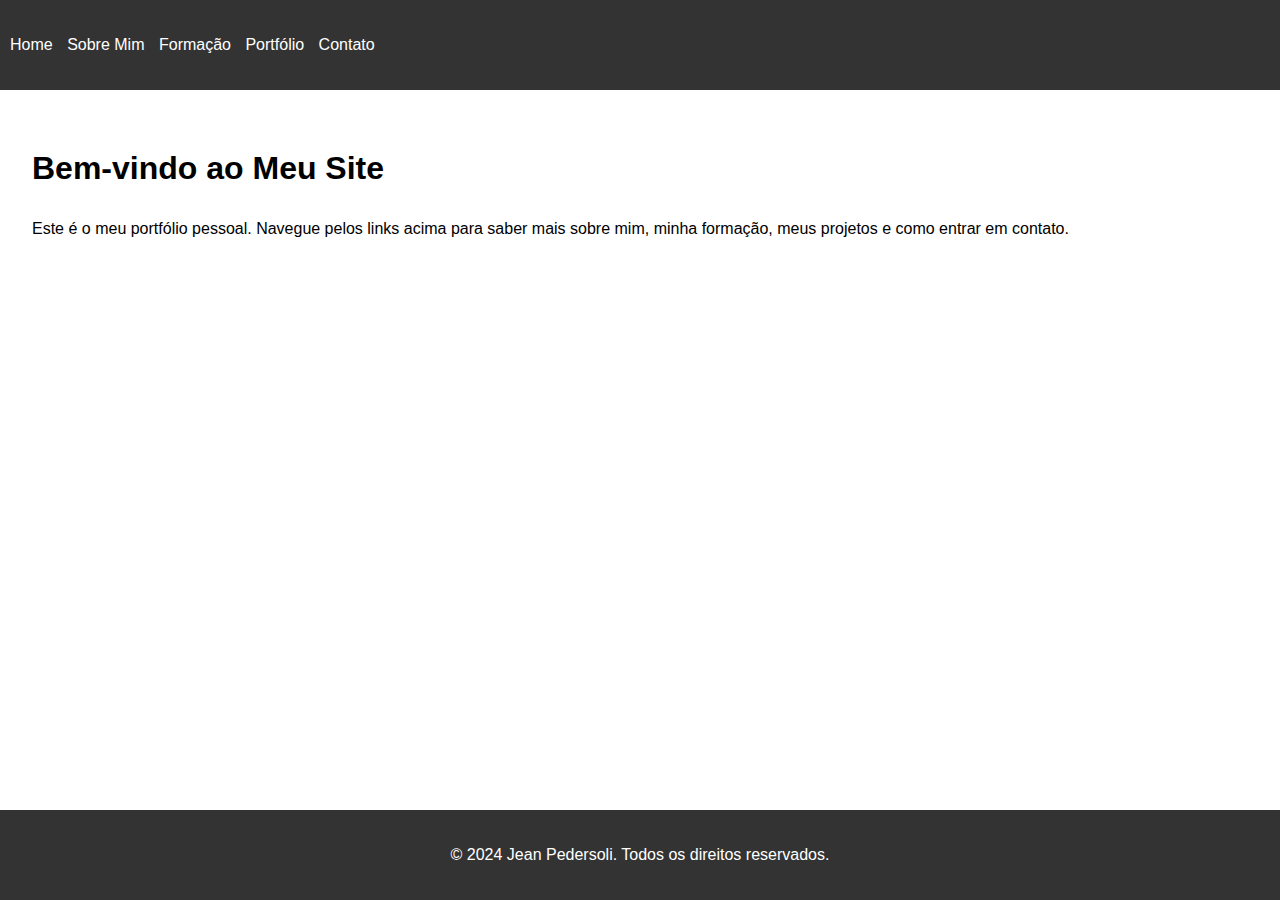
<file: index.html>
<!DOCTYPE html>
<html lang="pt-BR">
<head>
    <meta charset="UTF-8">
    <meta name="viewport" content="width=device-width, initial-scale=1.0">
    <title>Home</title>
    <link rel="stylesheet" href="styles.css">
</head>
<body>
    <header>
        <nav>
            <ul>
                <li><a href="index.html">Home</a></li>
                <li><a href="sobre.html">Sobre Mim</a></li>
                <li><a href="formacao.html">Formação</a></li>
                <li><a href="portfolio.html">Portfólio</a></li>
                <li><a href="contato.html">Contato</a></li>
            </ul>
        </nav>
    </header>
    <main>
        <section>
            <h1>Bem-vindo ao Meu Site</h1>
            <p>Este é o meu portfólio pessoal. Navegue pelos links acima para saber mais sobre mim, minha formação, meus projetos e como entrar em contato.</p>
        </section>
    </main>
    <footer>
        <p>&copy; 2024 Jean Pedersoli. Todos os direitos reservados.</p>
    </footer>
</body>
</html>
</file>
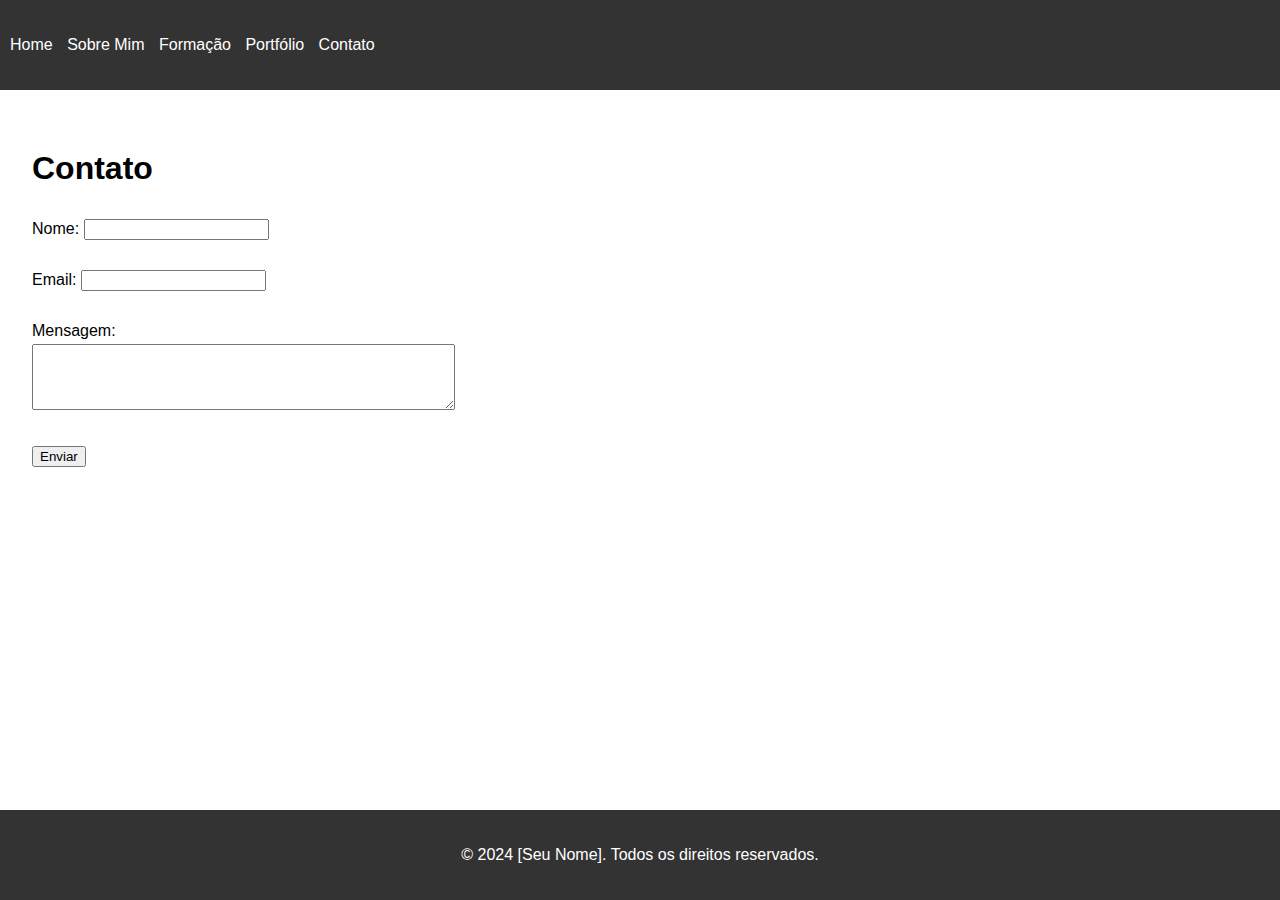
<file: contato.html>
<!DOCTYPE html>
<html lang="pt-BR">
<head>
    <meta charset="UTF-8">
    <meta name="viewport" content="width=device-width, initial-scale=1.0">
    <title>Contato</title>
    <link rel="stylesheet" href="styles.css">
</head>
<body>
    <header>
        <nav>
            <ul>
                <li><a href="index.html">Home</a></li>
                <li><a href="sobre.html">Sobre Mim</a></li>
                <li><a href="formacao.html">Formação</a></li>
                <li><a href="portfolio.html">Portfólio</a></li>
                <li><a href="contato.html">Contato</a></li>
            </ul>
        </nav>
    </header>
    <main>
        <section>
            <h1>Contato</h1>
            <form action="mailto:seuemail@exemplo.com" method="post" enctype="text/plain">
                <label for="nome">Nome:</label>
                <input type="text" id="nome" name="nome" required><br><br>
                <label for="email">Email:</label>
                <input type="email" id="email" name="email" required><br><br>
                <label for="mensagem">Mensagem:</label><br>
                <textarea id="mensagem" name="mensagem" rows="4" cols="50" required></textarea><br><br>
                <input type="submit" value="Enviar">
            </form>
        </section>
    </main>
    <footer>
        <p>&copy; 2024 [Seu Nome]. Todos os direitos reservados.</p>
    </footer>
</body>
</html>
</file>
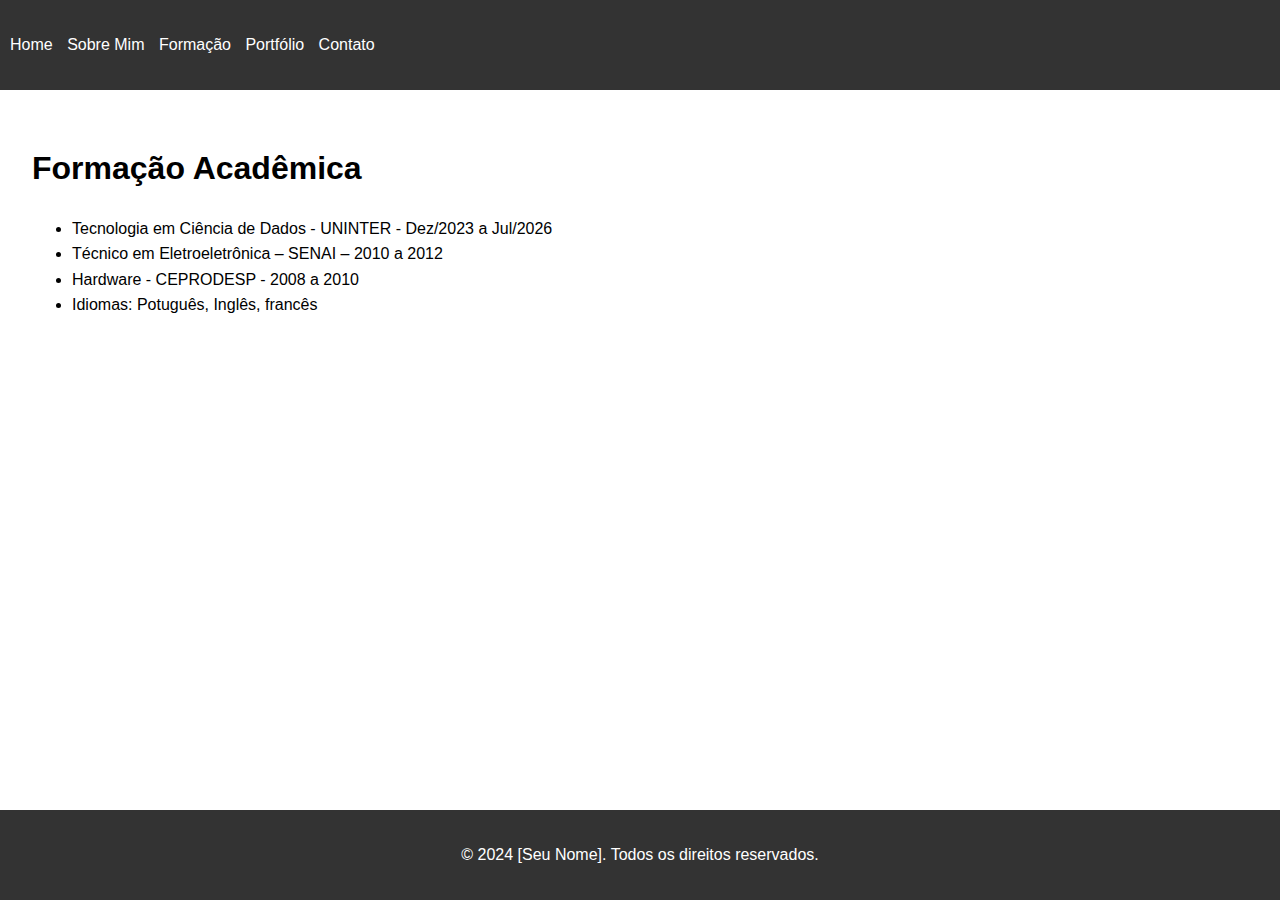
<file: formacao.html>
<!DOCTYPE html>
<html lang="pt-BR">
<head>
    <meta charset="UTF-8">
    <meta name="viewport" content="width=device-width, initial-scale=1.0">
    <title>Formação</title>
    <link rel="stylesheet" href="styles.css">
</head>
<body>
    <header>
        <nav>
            <ul>
                <li><a href="index.html">Home</a></li>
                <li><a href="sobre.html">Sobre Mim</a></li>
                <li><a href="formacao.html">Formação</a></li>
                <li><a href="portfolio.html">Portfólio</a></li>
                <li><a href="contato.html">Contato</a></li>
            </ul>
        </nav>
    </header>
    <main>
        <section>
            <h1>Formação Acadêmica</h1>
            
            <ul>
                <li>Tecnologia em Ciência de Dados - UNINTER - Dez/2023 a Jul/2026</li>
                <li>Técnico em Eletroeletrônica – SENAI – 2010 a 2012</li>
                <li>Hardware - CEPRODESP - 2008 a 2010 </li>
                <li>Idiomas: Potuguês, Inglês, francês</li>
            </ul>
        </section>
    </main>
    <footer>
        <p>&copy; 2024 [Seu Nome]. Todos os direitos reservados.</p>
    </footer>
</body>
</html>
</file>
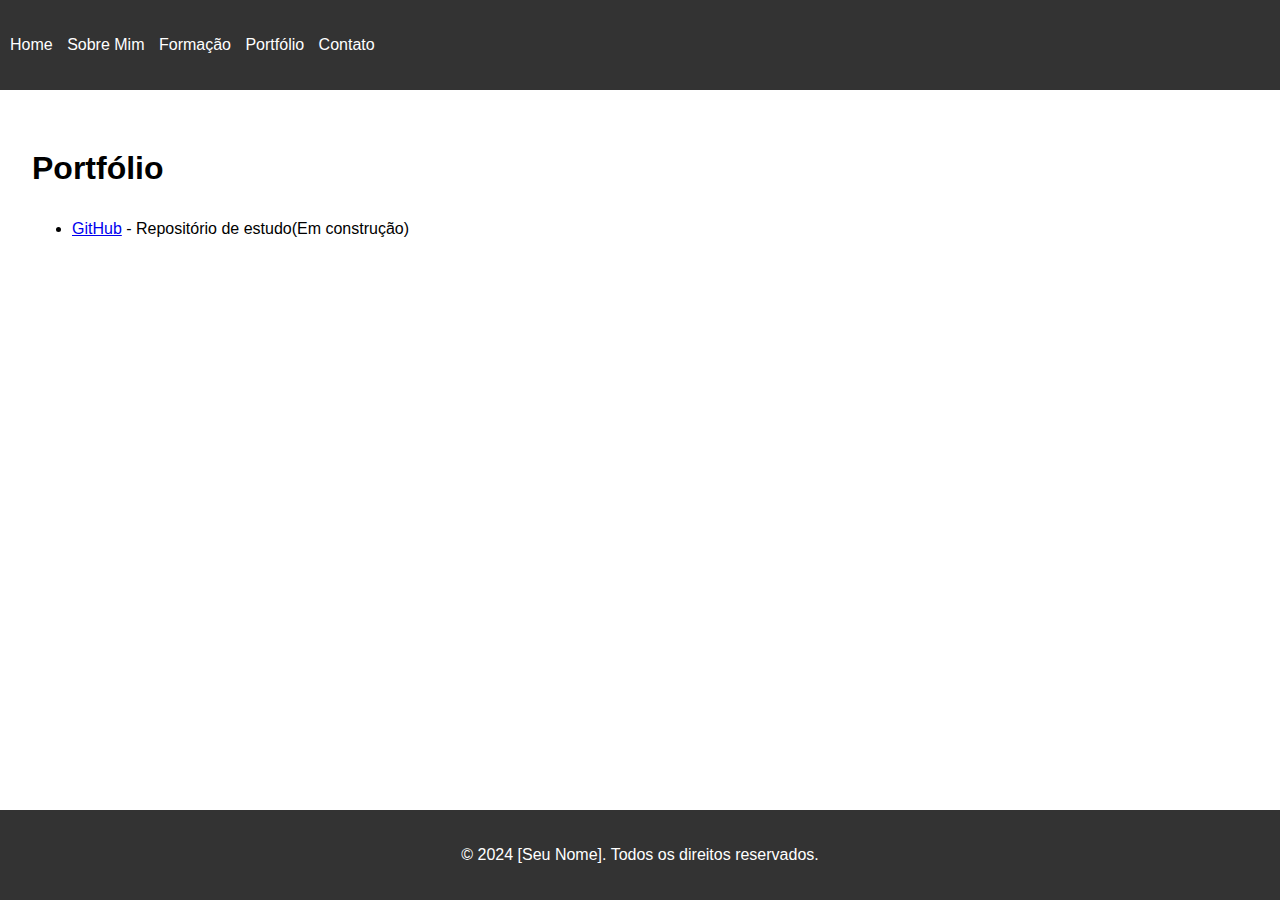
<file: portfolio.html>
<!DOCTYPE html>
<html lang="pt-BR">
<head>
    <meta charset="UTF-8">
    <meta name="viewport" content="width=device-width, initial-scale=1.0">
    <title>Portfólio</title>
    <link rel="stylesheet" href="styles.css">
</head>
<body>
    <header>
        <nav>
            <ul>
                <li><a href="index.html">Home</a></li>
                <li><a href="sobre.html">Sobre Mim</a></li>
                <li><a href="formacao.html">Formação</a></li>
                <li><a href="portfolio.html">Portfólio</a></li>
                <li><a href="contato.html">Contato</a></li>
            </ul>
        </nav>
    </header>
    <main>
        <section>
            <h1>Portfólio</h1>
            
            <ul>
                <li><a href="https://github.com/Jeanpd1/study_python">GitHub</a> - Repositório de estudo(Em construção)</li>
                
            </ul>
        </section>
    </main>
    <footer>
        <p>&copy; 2024 [Seu Nome]. Todos os direitos reservados.</p>
    </footer>
</body>
</html>
</file>
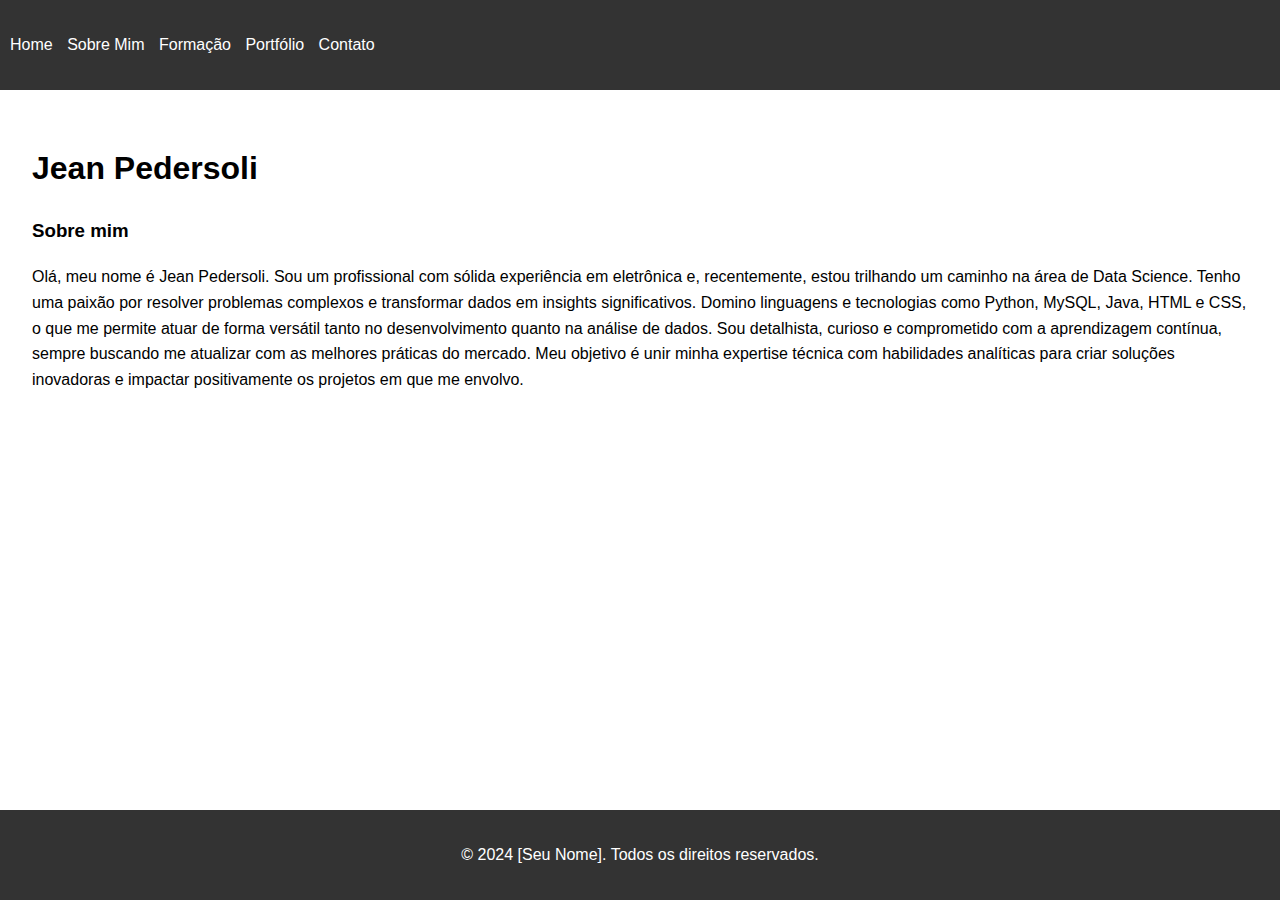
<file: sobre.html>
<!DOCTYPE html>
<html lang="pt-BR">
<head>
    <meta charset="UTF-8">
    <meta name="viewport" content="width=device-width, initial-scale=1.0">
    <title>Sobre Mim</title>
    <link rel="stylesheet" href="styles.css">
</head>
<body>
    <header>
        <nav>
            <ul>
                <li><a href="index.html">Home</a></li>
                <li><a href="sobre.html">Sobre Mim</a></li>
                <li><a href="formacao.html">Formação</a></li>
                <li><a href="portfolio.html">Portfólio</a></li>
                <li><a href="contato.html">Contato</a></li>
            </ul>
        </nav>
    </header>
    <main>
        <section>
            <h1>Jean Pedersoli</h1>
            <h3>Sobre mim</h3>
            <p>Olá, meu nome é Jean Pedersoli. Sou um profissional com sólida experiência em eletrônica e, recentemente, estou trilhando um caminho na área de Data Science. Tenho uma paixão por resolver problemas complexos e transformar dados em insights significativos.

                Domino linguagens e tecnologias como Python, MySQL, Java, HTML e CSS, o que me permite atuar de forma versátil tanto no desenvolvimento quanto na análise de dados. Sou detalhista, curioso e comprometido com a aprendizagem contínua, sempre buscando me atualizar com as melhores práticas do mercado.
                
                Meu objetivo é unir minha expertise técnica com habilidades analíticas para criar soluções inovadoras e impactar positivamente os projetos em que me envolvo.</p>
        </section>
    </main>
    <footer>
        <p>&copy; 2024 [Seu Nome]. Todos os direitos reservados.</p>
    </footer>
</body>
</html>
</file>
<file: styles.css>
body {
    font-family: Arial, sans-serif;
    line-height: 1.6;
    margin: 0;
    padding: 0;
}

header {
    background: #333;
    color: #fff;
    padding: 1rem 0;
    padding-left: 10px;
}

nav ul {
    list-style: none;
    padding: 0;
}

nav ul li {
    display: inline;
    margin-right: 10px;
}

nav ul li a {
    color: #fff;
    text-decoration: none;
}

main {
    padding: 2rem;
}

footer {
    background: #333;
    color: #fff;
    text-align: center;
    padding: 1rem 0;
    position: fixed;
    bottom: 0;
    width: 100%;
}
</file>
